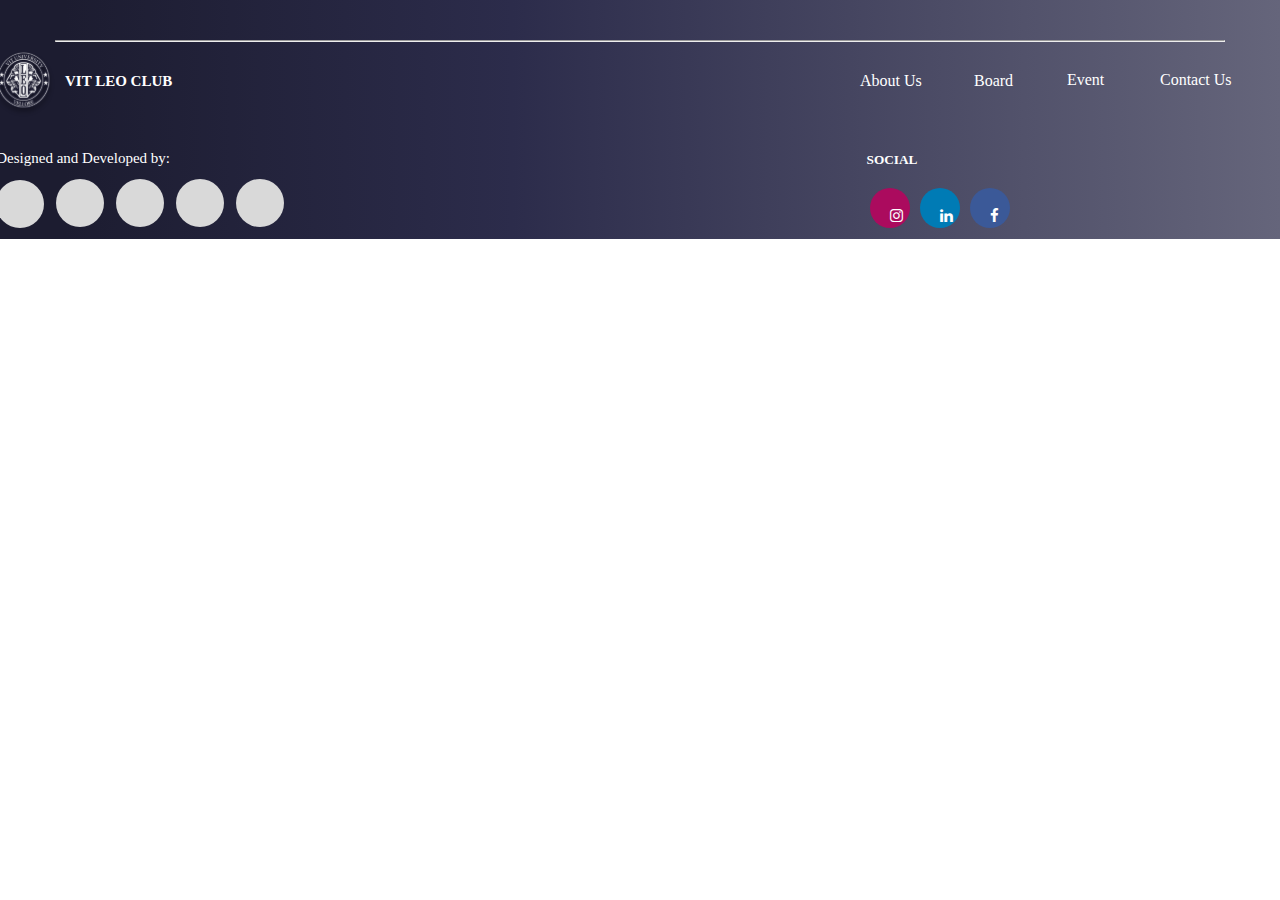
<file: index1.html>
<!DOCTYPE html>
<html lang="en">
<head>
    <meta charset="UTF-8">
    <meta name="viewport" content="width=device-width, initial-scale=1">
    <link rel="stylesheet" href="https://cdnjs.cloudflare.com/ajax/libs/font-awesome/4.7.0/css/font-awesome.min.css">
    <link rel="stylesheet" href="index1.css">
    <title>Document</title>
</head>
<body>
    <footer id="footer">
        <div class="container">
            <hr>
            <div class="row">
                <div class="logo">
                    <ul>
                        <li id="img"><img src="Leo_Logo_White 1 2.svg"></li>
                        <li id="cb">VIT LEO CLUB</li>
                    </ul>
                </div>
                <div id="DNDtxt" class="logo">
                    Designed and Developed by:
                </div>
                <div id="DNDimg">
                    <ul>
                        <li id="img1"><img src="DND2.svg"></li>
                        <li id="img2"><img src="DND2.svg"></li>
                        <li id="img3"><img src="DND2.svg"></li>
                        <li id="img4"><img src="DND2.svg"></li>
                        <li id="img5"><img src="DND2.svg"></li>
                    </ul>
                </div>
                <div class="text">
                    <ul>
                        <li id="c1"><a href="#a1">About Us</a></li>
                        <li id="c2"><a href="#board">Board</a></li>
                        <li id="c3"><a href="a3">Event</a></li>
                        <li id="c4"><a href="i2">Contact Us</a></li>
                    </ul>
                </div>
                <div class="logo">
                   <h5>SOCIAL</h5>
                   <div class="social-links">
                    <a href="#" class="fa fa-instagram"></a>
                    <a href="#" class="fa fa-linkedin"></a>
                    <a href="#" class="fa fa-facebook"></a>
                   </div>
                </div>
            </div>
        </div>
        
    </footer>
</body>
</html>
</html>
</file>
<file: index1.css>
*{
    margin: 0;
    padding: 0;
    box-sizing: border-box;
}
.container{
    max-width: 1170px;
    margin: auto;
}
#white{
    height: 2px;
    color: white;
}
.row{
    display: flex;
    flex-wrap: wrap;
}
ul{
    list-style: none;
}
#footer{
    background-image: linear-gradient(to right,rgb(28, 28, 48) 5%,rgb(44, 44, 75) 40%,rgb(101, 101, 123)100%,rgb(79, 79, 151) 2%);
    padding: 70px 0px;
}
#DNDtxt{
    padding: 80px 160px 0px 80px;

}
li a{
    text-decoration: none;
}

#c1{
    transform: translateX(260px);
    color: white;
}
#c2{
    transform: translate(374px,-18.5px);
}
#c3{
    transform: translate(467px,-37.5px);
}
#c4{
    transform: translate(560px,-55.5px);
}

h5{
    transform: translate(195px,80px);
    color: white;
    font-weight: bold;
}
.social-links{
    transform: translate(195px,95px);
}
li{
    color: white;
    font-weight: bold;
}

li a{
    color: white;
    font-weight: normal;
}

#img{
   transform: translate(-67px,-25px);
}

#cb{
    transform: translate(10px,-73px);
    font-size: 15px;
}

#DNDtxt{
    color: white;
    transform: translate(-246px,-2px);
    font-weight: normal;
    font-size: 15px;
}

#DNDimg{
    flex-direction: row;
    height: 24px;
    width: 24px;
}



#img1{
    transform: translate(-580px,108px);

}
#img2{
    transform: translate(-520px,55px);
}
#img3{
    transform: translate(-460px,3px);
}
#img4{
    transform: translate(-400px,-49px);
}
#img5{
    transform: translate(-340px,-101px);
}


.social-links> #i1{
    margin: 10px;
}

.fa {
    padding: 20px;
    font-size: 15px;
    width:24px;
    height:24px;
    border-radius:50%;
    text-align: center;
    text-decoration: none;
    margin: 5px 3px;
  }

  
.fa-instagram {
    background: rgb(171, 11, 94);
    color: white;
}

.fa-linkedin {
    background: #007bb5;
    color: white;
}

.fa-facebook {
    background: #3B5998;
    color: white;
}

.fa:hover {
    opacity: 0.5;
}

.text li a:hover{
     color: rgb(32, 30, 30);
}

hr{
    transform: translateY(-30px);
}
</file>
